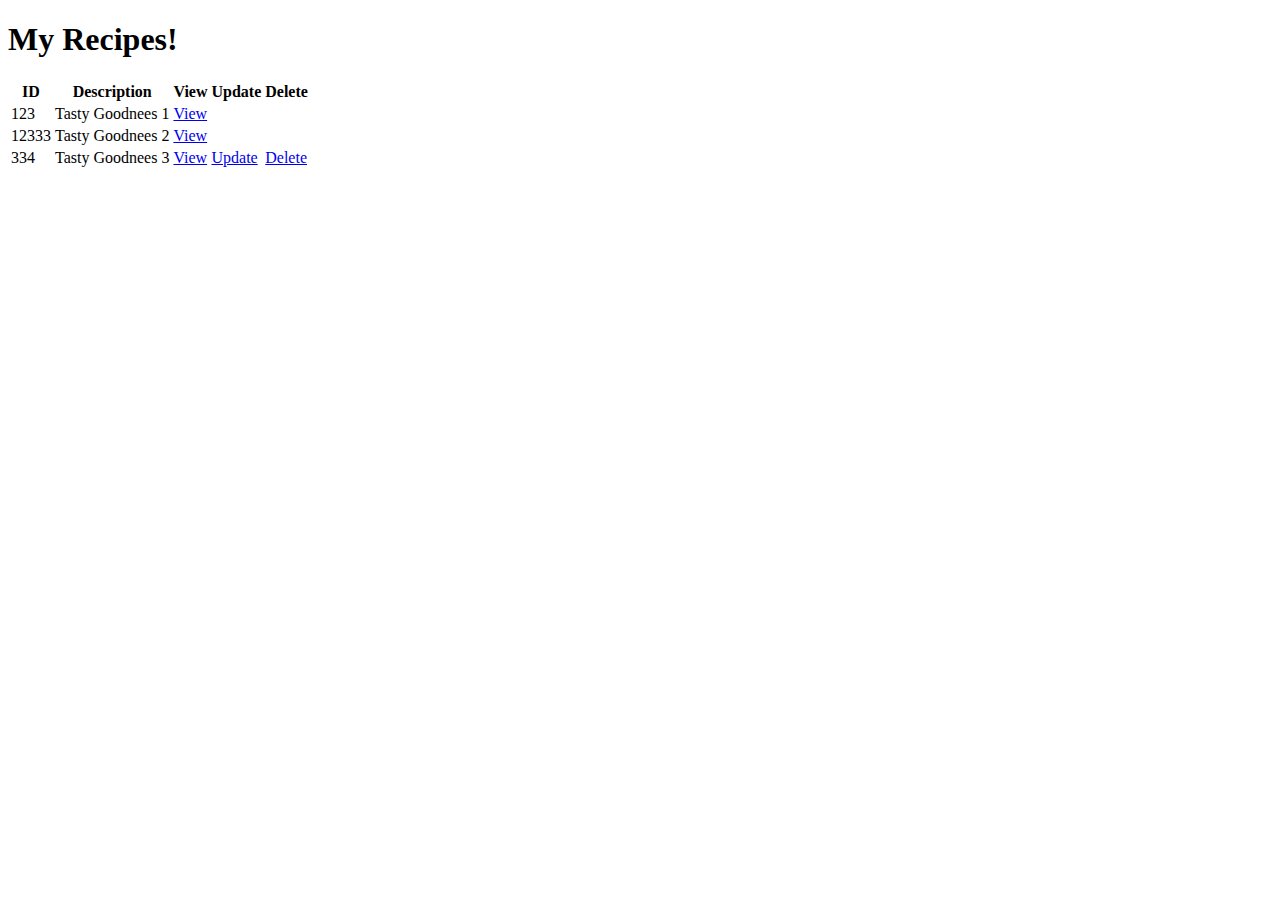
<file: src/main/resources/templates/index.html>
<!DOCTYPE HTML>
<html lang="en" xmlns:th="http://www.thymeleaf.org">
<head>
	<meta charset="UTF-8"/>
	<title>Spring Boot Thymeleaf - Bootstrap WebJars</title>

	<link th:rel="stylesheet" th:href="@{/webjars/bootstrap/5.0.1/css/bootstrap.min.css} "/>
</head>
<body>

<div class="container-fluid" style="margin-top: 20px">
	<div class="row">
		<div class="col-md-6 col-md-offset-3">
			<div class="panel panel-primary">

				<div class="panel-heading">
					<h1 class="panel-title">My Recipes!</h1>
				</div>
				<div class="panel-body">
					<div class="table-responsive" th:if="${not #lists.isEmpty(recipies)}">
						<table class="table table-hover ">
							<thead class="thead-inverse">
							<tr>
								<th>ID</th>
								<th>Description</th>
								<th>View</th>
								<th>Update</th>
								<th>Delete</th>
							</tr>
							</thead>
							<tr th:remove="all">
								<td>123</td>
								<td>Tasty Goodnees 1</td>
								<td><a href="#">View</a></td>
							</tr>
							<tr th:remove="all">
								<td>12333</td>
								<td>Tasty Goodnees 2</td>
								<td><a href="#">View</a></td>
							</tr>
							<tr th:each="recipe : ${recipies}">
								<!--/*@thymesVar id="recipe" type="guru.springframework.domain.Recipe"*/-->
								<td th:text="${recipe.id}">334</td>
								<td th:text="${recipe.description}">Tasty Goodnees 3</td>
								<td><a href="#" th:href="@{'/recipie/' + ${recipe.id + '/show'}}">View</a></td>
								<td><a href="#" th:href="@{'/recipie/' + ${recipe.id + '/update'}}">Update</a></td>
								<td><a href="#" th:href="@{'/recipie/' + ${recipe.id + '/delete'}}">Delete</a></td>
							</tr>
						</table>
					</div>
				</div>
			</div>
		</div>
	</div>
</div>

<script th:src="@{/webjars/jquery/3.6.0/jquery.min.js}"></script>
<script th:src="@{/webjars/popper.js/1.12.9-1/umd/popper.min.js}"></script>
<script th:src="@{/webjars/bootstrap/5.0.1/js/bootstrap.min.js}"></script>

</body>
</html>
</file>
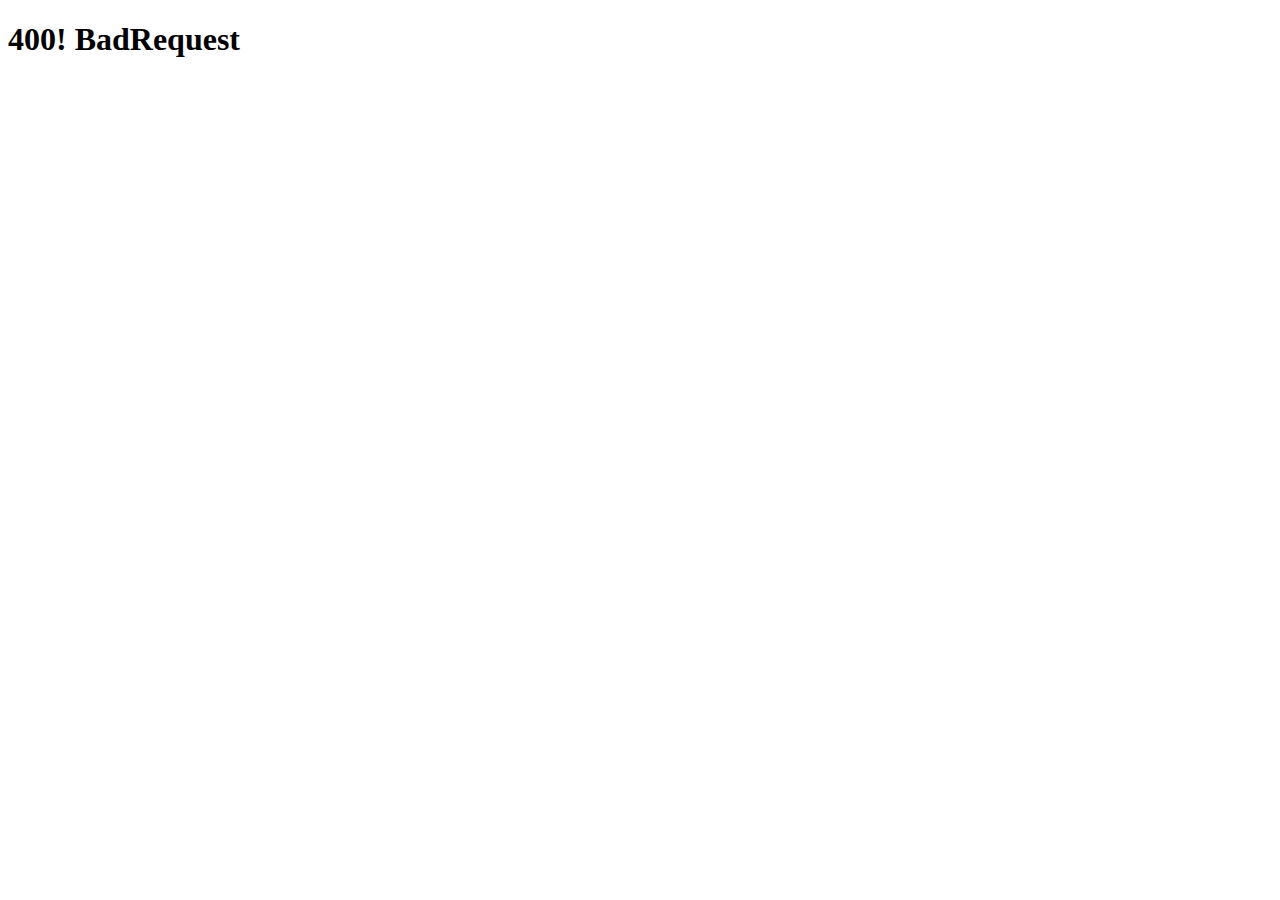
<file: src/main/resources/templates/400error.html>
<!DOCTYPE html>
<html lang="en" xmlns:th="http://www.thymeleaf.org">
<head>
    <meta charset="UTF-8">
    <title>Bad Request</title>
</head>
<body>
<h1>400! BadRequest</h1>
<p th:text="${exception.getMessage()}"></p>
</body>
</html>
</file>
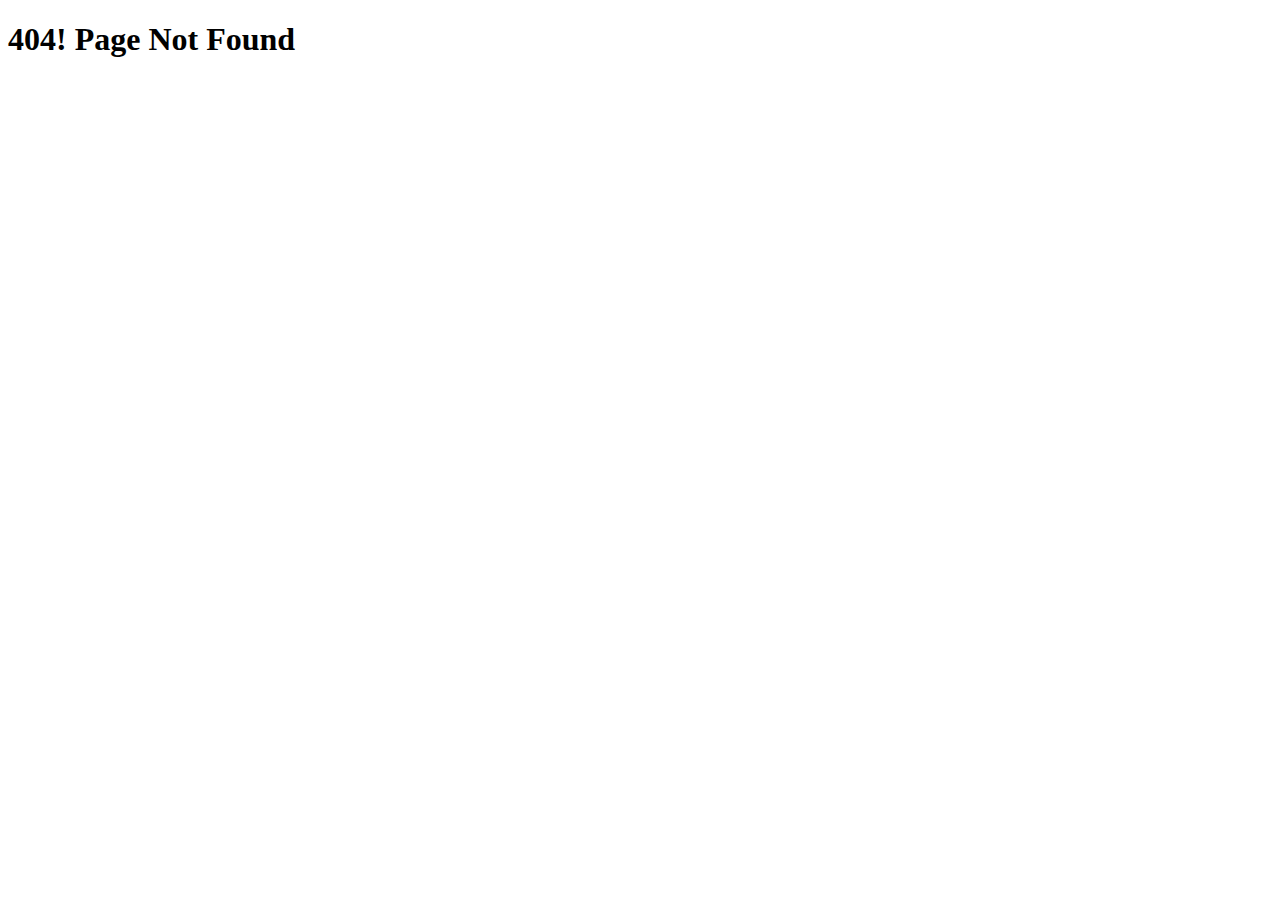
<file: src/main/resources/templates/404error.html>
<!DOCTYPE html>
<html lang="en" xmlns:th="http://www.thymeleaf.org">
<head>
    <meta charset="UTF-8">
    <title>Page Not Found</title>
</head>
<body>
    <h1>404! Page Not Found</h1>
    <p th:text="${exception.getMessage()}"></p>
</body>
</html>
</file>
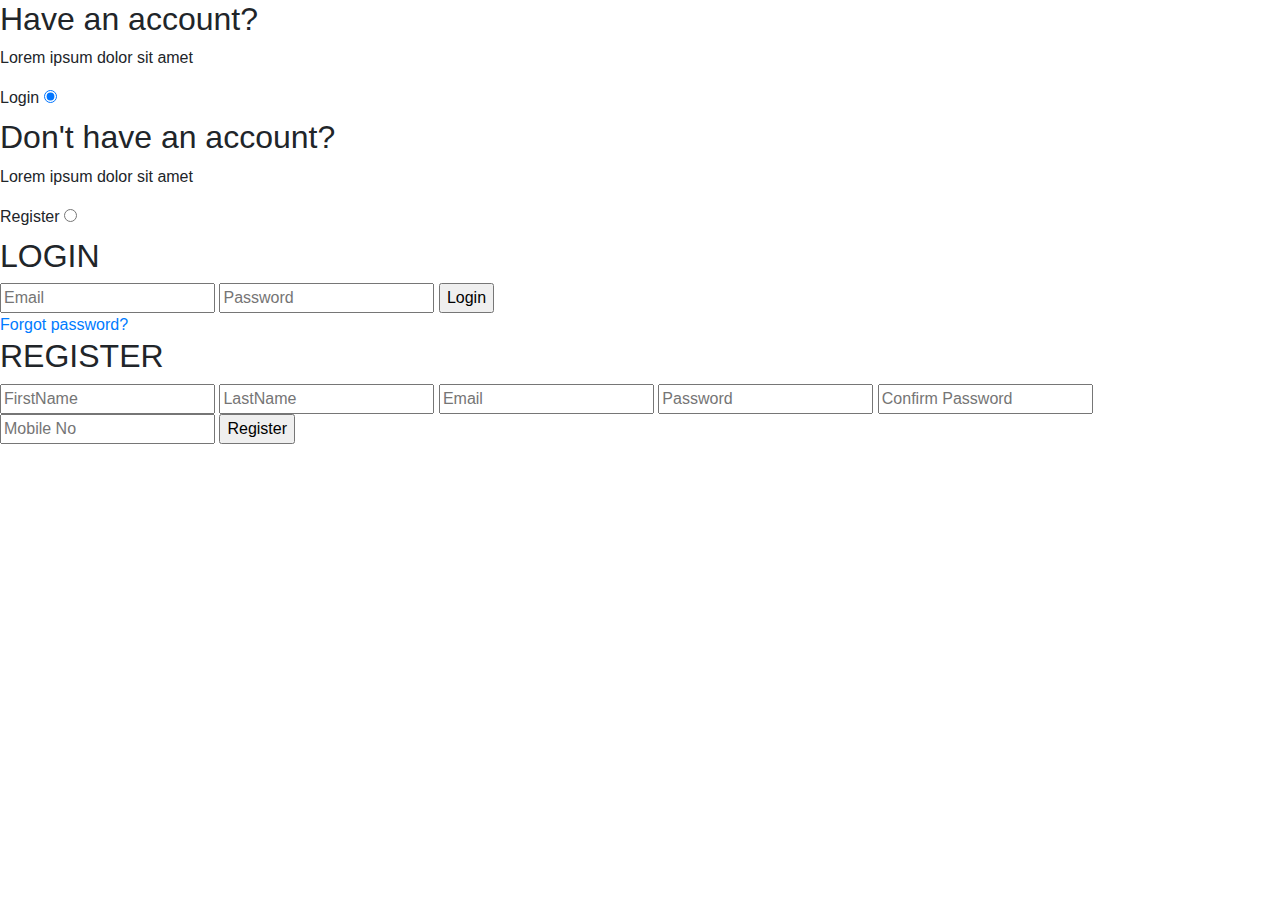
<file: src/main/resources/templates/login.html>
<!DOCTYPE html>
<html lang="en" xmlns:th="http://www.thymeleaf.org/">
<head>
	<title>Navin 3D</title>
<!--	<link rel="shortcut icon" href="./GMCcircle.jpg" th:href="@{/images/GMCcircle.jpeg}" type="image/x-icon">-->
	<link href="//maxcdn.bootstrapcdn.com/bootstrap/4.0.0/css/bootstrap.min.css" rel="stylesheet" id="bootstrap-css">
	<script src="//maxcdn.bootstrapcdn.com/bootstrap/4.0.0/js/bootstrap.min.js"></script>
	<script src="//cdnjs.cloudflare.com/ajax/libs/jquery/3.2.1/jquery.min.js"></script>
<!--	<link rel="stylesheet" th:href="@{/css/login.css}" type="text/css">-->
</head>
<body>
<div class="login-reg-panel">
	<div class="login-info-box">
		<h2>Have an account?</h2>
		<p>Lorem ipsum dolor sit amet</p>
		<label id="label-register" for="log-reg-show">Login</label>
		<input type="radio" name="active-log-panel" id="log-reg-show"  checked="checked" />
	</div>

	<div class="register-info-box">
		<h2>Don't have an account?</h2>
		<p>Lorem ipsum dolor sit amet</p>
		<label id="label-login" for="log-login-show">Register</label>
		<input type="radio" name="active-log-panel" id="log-login-show" />
	</div>

	<div class="white-panel">
		<div class="login-show">
			<h2>LOGIN</h2>
			<form th:action="@{login}" method="post">
				<input type="text" name="username" placeholder="Email" />
				<input type="password" name="password" placeholder="Password" />
				<input type="submit" value="Login" />
			</form>
			<a href="">Forgot password?</a>
		</div>
		<div class="register-show">
			<h2>REGISTER</h2>
			<form action="" method="post">
				<input type="text" placeholder="FirstName" />
				<input type="text" placeholder="LastName" />
				<input type="text" placeholder="Email" />
				<input type="password" placeholder="Password" />
				<input type="password" placeholder="Confirm Password" />
				<input type="text" placeholder="Mobile No" />
				<input type="submit" value="Register">
			</form>
		</div>
	</div>
</div>
<!--<script src="./script.js" th:src="@{/js/login.js}"></script>-->
</body>
</html>
</file>
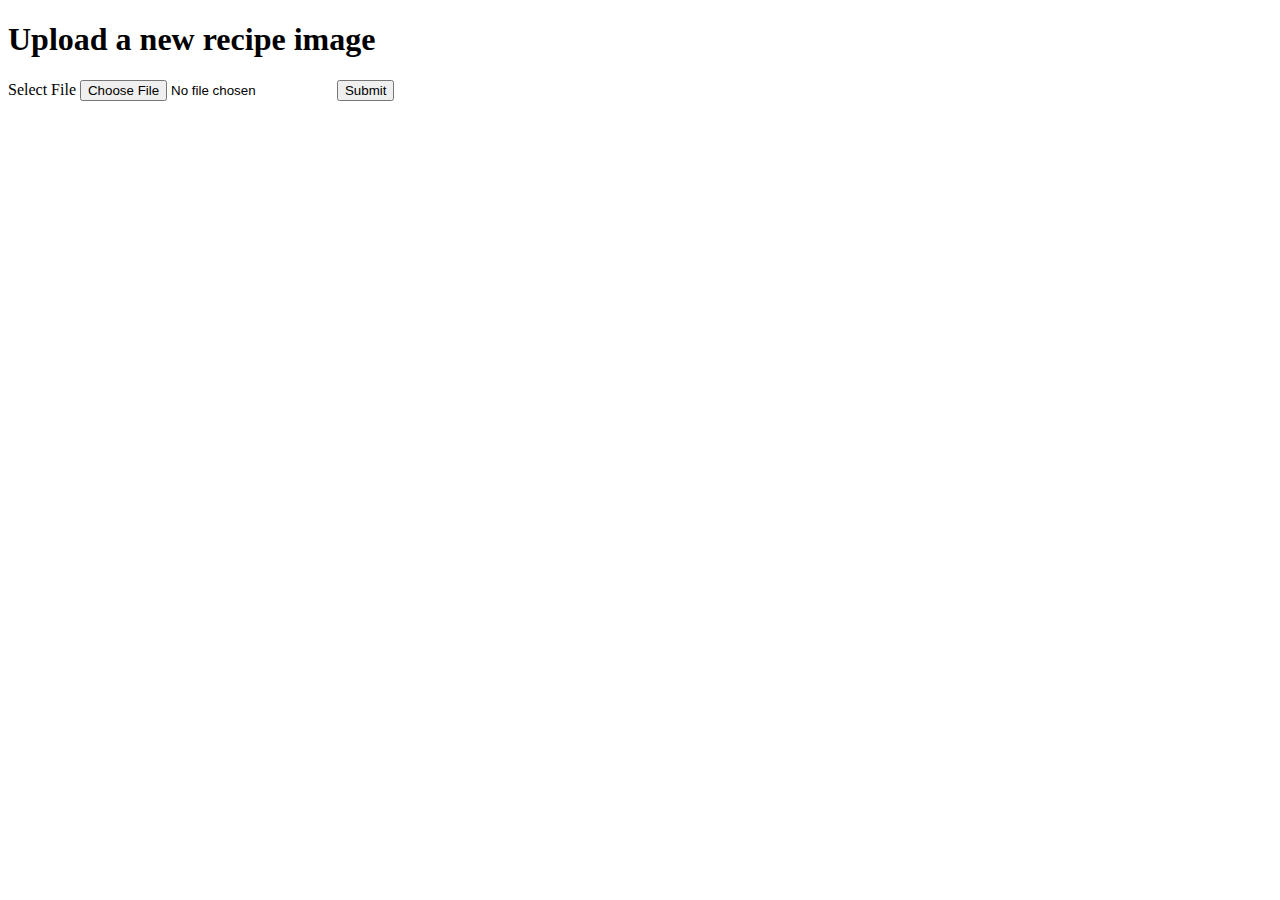
<file: src/main/resources/templates/recipie/imageuploadform.html>
<!DOCTYPE HTML>
<html lang="en" xmlns:th="http://www.thymeleaf.org">
<head>
    <meta charset="UTF-8"/>
    <title>Image Upload Form</title>

    <link th:rel="stylesheet" th:href="@{/webjars/bootstrap/5.0.1/css/bootstrap.min.css} "/>
</head>
<!--/*@thymesVar id="recipie" type="navin.springframework.domain.Recipie"*/-->
<body>
<div class="container-fluid" style="margin-top: 20px">
    <div class="row">
        <div class="col-md-6 col-md-offset-3">
            <div class="pannel-group">
                <div class="panel panel-primary">
                    <div class="panel-heading">
                        <h1 class="panel-title">Upload a new recipe image</h1>
                    </div>
                    <div class="panel-body">
                        <div class="row">
                            <div class="col-md-5">
                                <form  action="http:\\localhost" method="post" enctype="multipart/form-data"
                                       th:action="@{'/recipie/' + ${recipie.getId()} + '/image'}">
                                    <label class="control-label">Select File</label>
                                    <input id="imagefile" name="imagefile" type="file" class="file">
                                    <button type="submit" class="btn btn-primary">Submit</button>
                                </form>
                            </div>
                        </div>
                    </div>
                </div>
            </div>
        </div>
    </div>
</div>
<script th:src="@{/webjars/jquery/3.6.0/jquery.min.js}"></script>
<script th:src="@{/webjars/popper.js/1.12.9-1/umd/popper.min.js}"></script>
<script th:src="@{/webjars/bootstrap/5.0.1/js/bootstrap.min.js}"></script>
</body>
</html>
</file>
